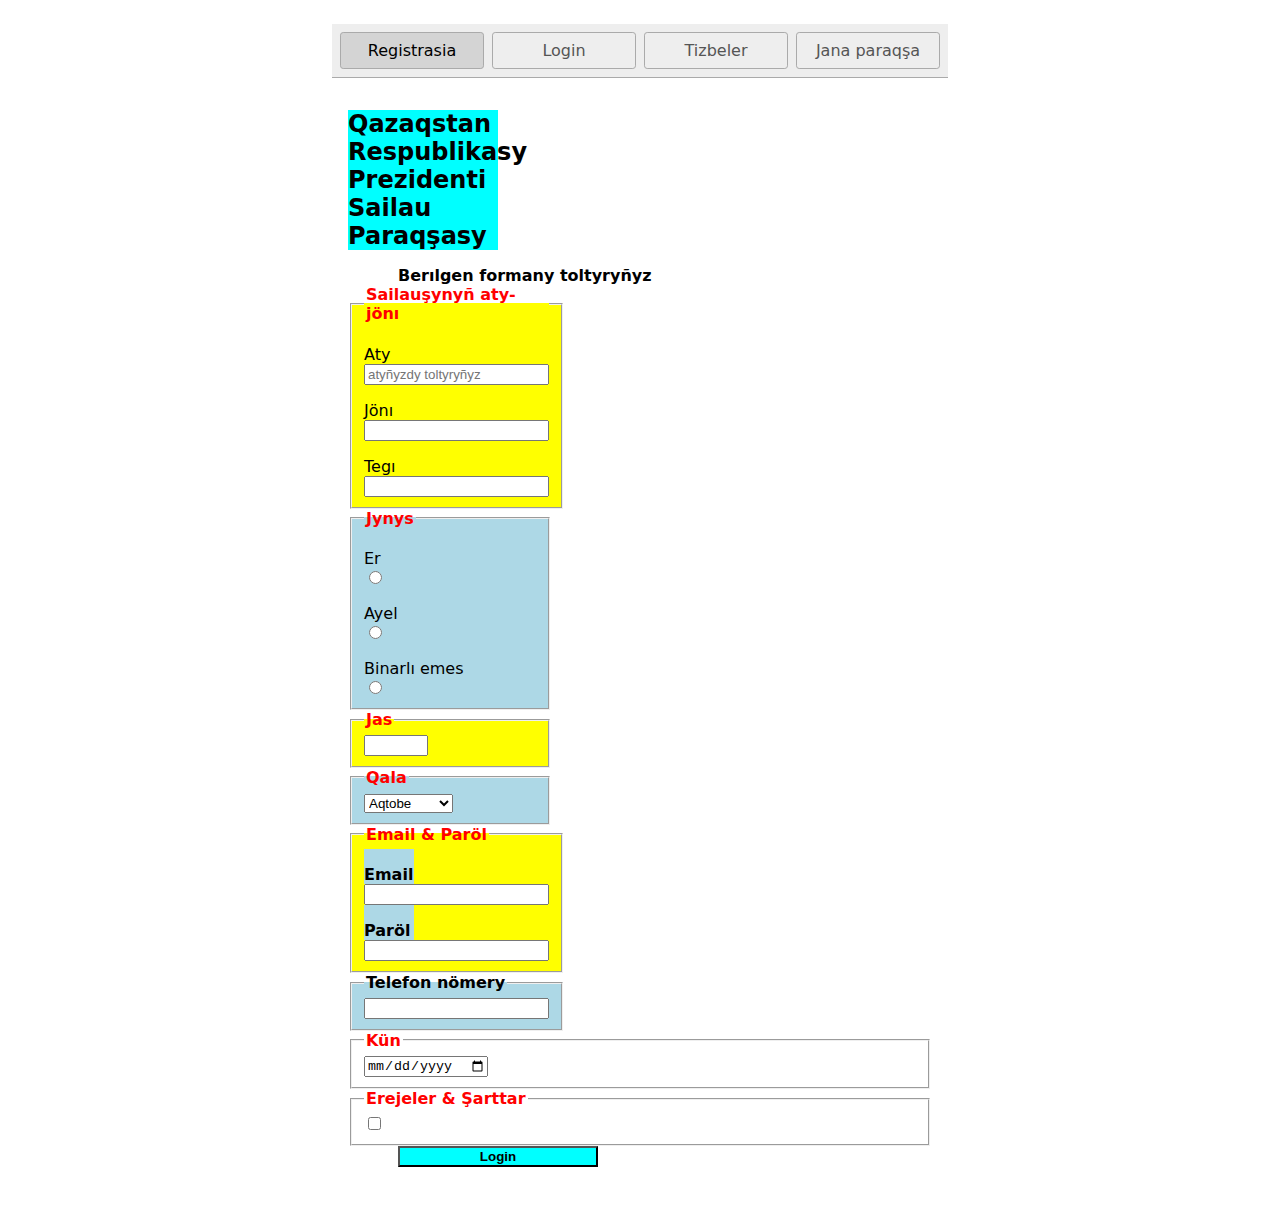
<file: index.html>
<!DOCTYPE html>
<html lang="en">
  <head>
    <title>Registrasiya</title>
    <meta charset="UTF-8" />
    <meta name="viewport" content="width=device-width" />
    <link rel="stylesheet" href="styles.css" />
    <script type="module" src="script.js"></script>
  </head>

  <body>
    <nav>
      <a href="/" aria-current="page">Registrasia</a>
      <a href="/page2.html">Login</a>
      <a href="/page3.html">Tizbeler</a>
      <a href="/page4.html">Jana paraqşa</a>
    </nav>

    <main>
      <div style="width: 150px; height: 150 px; background-color: aqua">
        <h1>Qazaqstan Respublikasy Prezidenti Sailau Paraqşasy</h1>

      </div>

      <span style="color: black; margin-left: 50px; font-weight: bold;">Berılgen formany toltyryñyz</span>

         

      <form method="GET" action="./page2.html">
        
        <fieldset class="block1">
          <legend>Sailauşynyñ aty-jönı</legend>
          <label for="username">Aty</label>
          <input
            type="text"
            id="username"
            name="username"
            placeholder="atyñyzdy toltyryñyz"
          />

          <label for="surname">Jönı</label>
          <input type="text" id="surname" name="surname" />

          <label for="fathername">Tegı</label>
          <input type="text" id="fathername" name="fathername" />
        </fieldset>

        <style>
          .block1 {
            width: 200px; height: 150 px; background-color: yellow
          }
        </style>

        <fieldset class="block2">
          <legend>Jynys</legend>

          <label for="male">Er</label>
          <input type="radio" id="male" name="jynys" />

          <label for="female">Ayel</label>
          <input type="radio" id="female" name="jynys" />

          <label for="non-binary">Binarlı emes</label>
          <input type="radio" id="non-binary" name="jynys" />
        </fieldset>

        <fieldset class="block3 block3_bg">
          <legend>Jas</legend>

          <input
            type="number"
            id="number"
            name="age"
            step="1"
            min="18"
            max="120"
          />
        </fieldset>

        <fieldset class="block4">
          <legend>Qala</legend>
          <select name="city">
            <option value="aqt">Aqtobe</option>
            <option value="alm">Almatı</option>
            <option value="ast">Astana</option>
            <option value="shym">Şymkent</option>
            <option value="bsq">Basqa qala</option>
          </select>
        </fieldset>

        <fieldset class="block5">
          <legend>Email & Paröl</legend>
          <label class="label" for="email">Email</label>
          <input type="email" id="email" name="email" />

          <label class="label" for="password">Paröl</label>
          <input type="password" id="password" name="password" />
        </fieldset>

        <fieldset class="block6">
          <legend id="block6_text">Telefon nömery</legend>
          <input type="tel" id="phone" name="phone" pattern="[0-9]{10}" />
        </fieldset>

        <fieldset>
          <legend>Kün</legend>
          <input type="date" id="date" name="date" />
        </fieldset>

        <fieldset>
          <legend>Erejeler & Şarttar</legend>
          <input type="checkbox" name="terms" id="terms" />
        </fieldset>

        <button id="button">
          Login</button>
      </form>
    </main>
  </body>
</html>
</file>
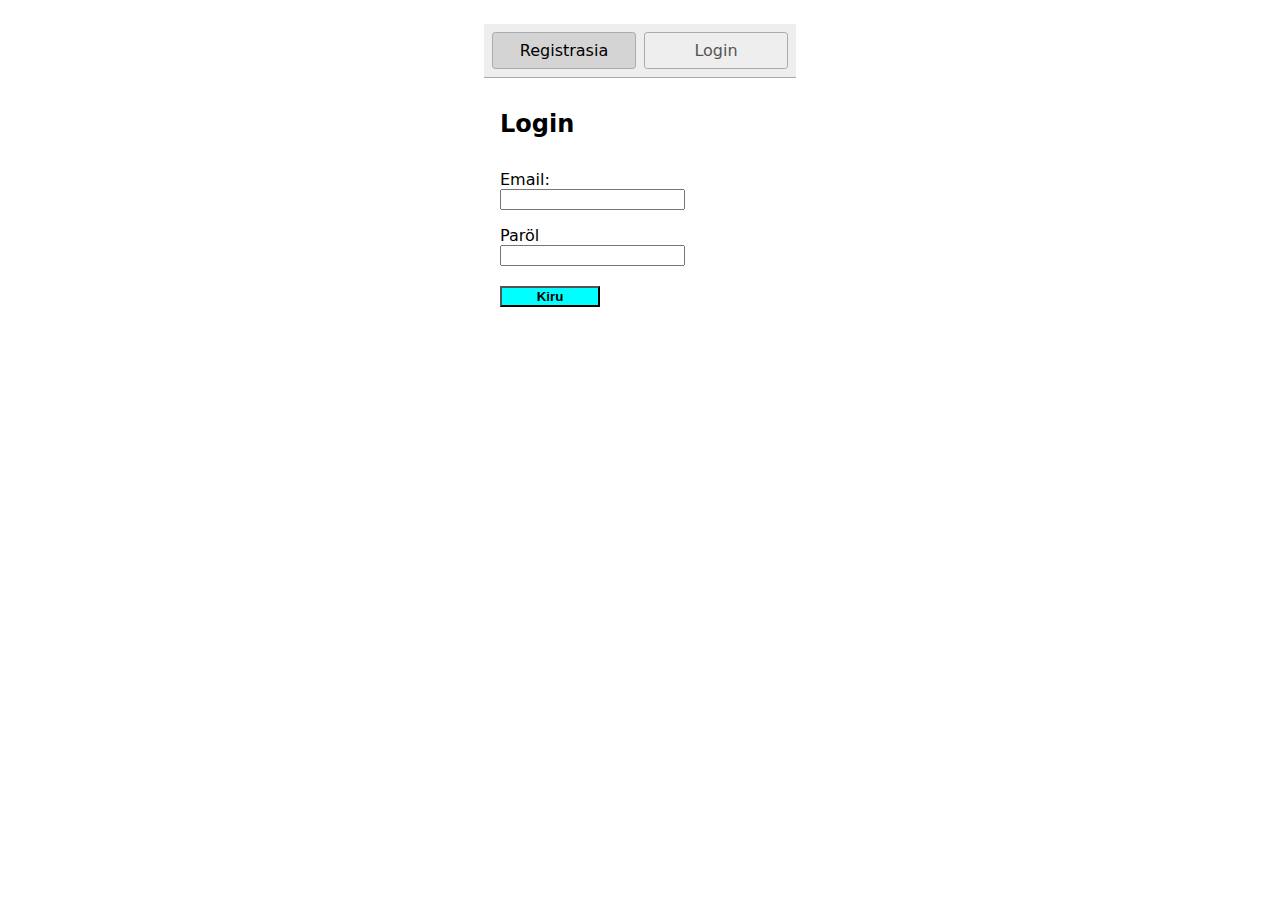
<file: page2.html>
<!DOCTYPE html>
<html lang="en">
    <head>
      <title>Login</title>
      <meta charset="UTF-8">
      <meta name="viewport" content="width=device-width">
      <link rel="stylesheet" href="styles.css">
      <script type="module" src="script.js"></script>
    </head>
  
    <body>
    <nav>
      <a href="/" aria-current="page">Registrasia</a>
      <a href="/page2.html">Login</a>
    </nav>

    <main>
      <form method="GET" action="./page3.html">
            <h1>Login</h1>
            <div>
              <label for="email">Email:</label>
              <input type="email" id="email" name="email">
            </div>

            <div>
              <label for="password">Paröl</label>
              <input type="password" id="password" name="password">
            </div>

            <button id="button2">
              Kiru</button>
      </form>
    </main>
  </body>
</html>
</file>
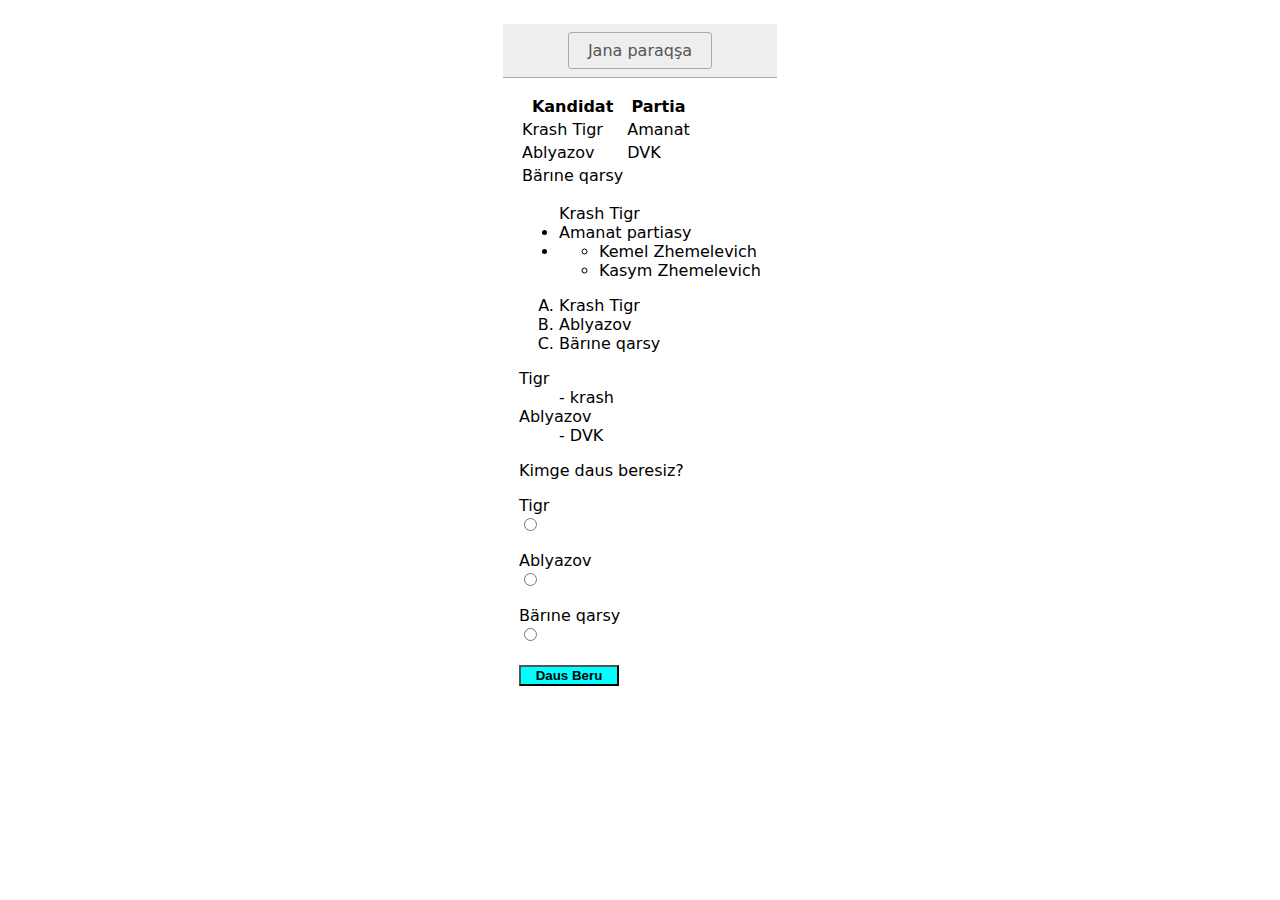
<file: page3.html>
<!DOCTYPE html>
<html lang="en">
    <head>
      <title>Tizbeler</title>
      <meta charset="UTF-8">
      <meta name="viewport" content="width=device-width">
      <link rel="stylesheet" href="styles.css">
      <script type="module" src="script.js"></script>
    </head>
  
    <body>
    <nav>
      <a href="./page4.html">Jana paraqşa</a>
    </nav>

      <main>
        <form method="GET" action="./page4.html">
          <table>
            <tr>
              <th>Kandidat</th>
              <th>Partia</th>
            </tr>
            <tr>
              <td>Krash Tigr</td>
              <td>Amanat</td>
            </tr>
            <tr>
              <td>Ablyazov</td>
              <td>DVK</td>
            </tr>
            <tr>
            <td>Bärıne qarsy</td>
            <td></td>
          </tr>
          
          </table>

          <ul>
          <tr>
          <th>Krash Tigr</th>
            <li>Amanat partiasy</li>
            <li>
              <ul>
                <li>Kemel Zhemelevich</li>
                <li>Kasym Zhemelevich</li>
              </ul>
            </li>
          </ul>

          <ol type="A">
            <li>Krash Tigr</li>
            <li>Ablyazov</li>
            <li>Bärıne qarsy</li>
        
          </ol>

          <dl>
            <dt>Tigr</dt>
            <dd>- krash</dd>
            <dt>Ablyazov</dt>
            <dd>- DVK</dd>
          </dl>
          
          <div>
            <tr>
              <th>Kimge daus beresiz?</th>
            </tr>

          <label for="krash">Tigr</label>
          <input type="radio" id="krash" name="daus">

          <label for="abl">Ablyazov</label>
          <input type="radio" id="abl" name="daus">

          <label for="bar">Bärıne qarsy</label>
          <input type="radio" id="bar" name="daus">
          
          </div>


          <button id="button3">
            Daus Beru</button>
        </form>
    </main>
  </body>
</html>
</file>
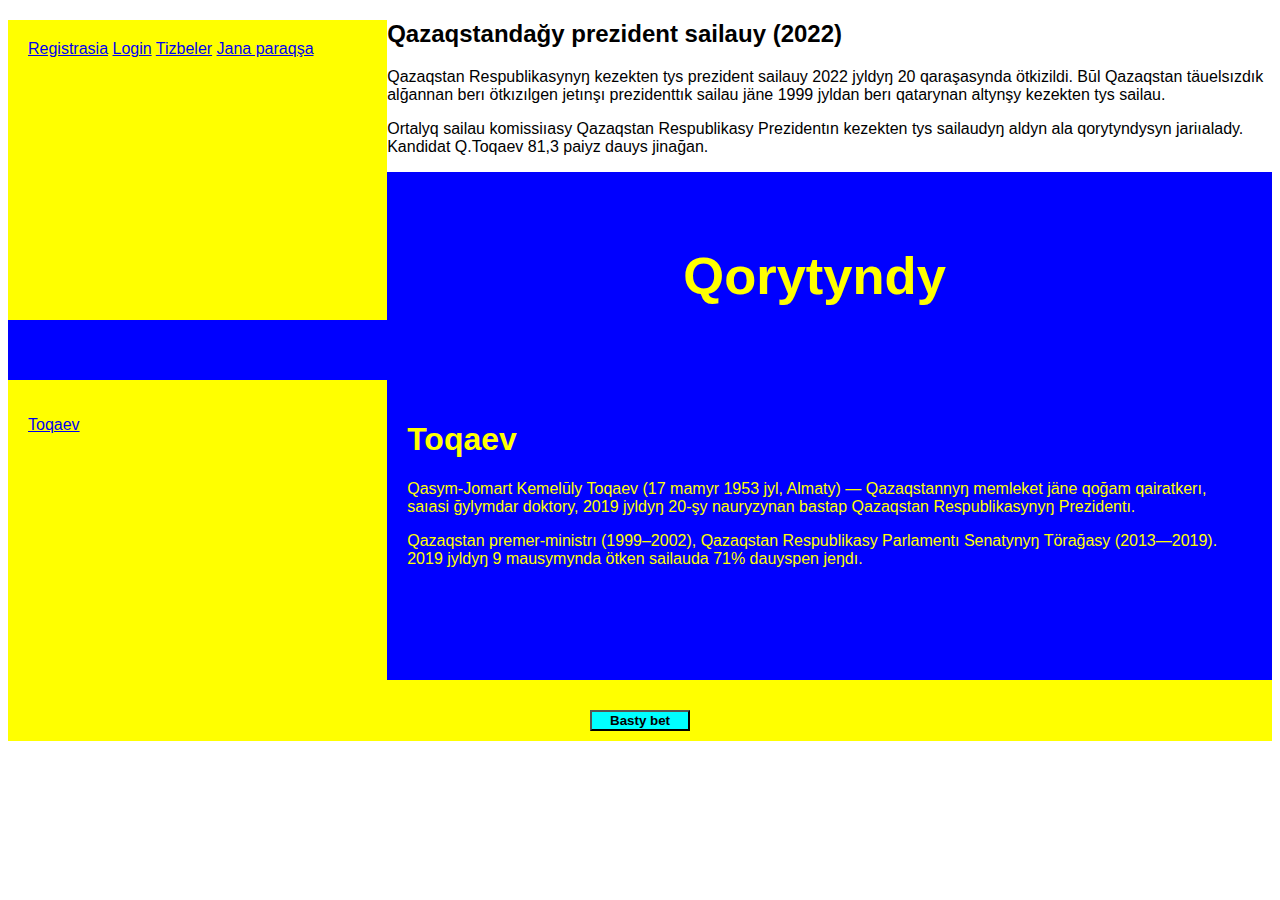
<file: page4.html>
<!DOCTYPE html>
<html lang="en">
  <body>
    <nav>
      <a href="/" aria-current="page">Registrasia</a>
      <a href="/page2.html">Login</a>
      <a href="/page3.html">Tizbeler</a>
      <a href="/page4.html">Jana paraqşa</a>
    </nav>  
    
    <form method="GET" action="./index.html">

  <head>
    <title>Results</title>
    <meta charset="utf-8" />
    <meta name="viewport" content="width=device-width, initial-scale=1" />
    <style>
      * {
        box-sizing: border-box;
      }

      body {
        font-family: Arial, Helvetica, sans-serif; 
      }

      header {
        background-color: blue;
        padding: 30px;
        text-align: center;
        font-size: 35px;
        color: yellow;
      }

      nav {
        float: left;
        width: 30%;
        height: 300px; 
        background: yellow;
        padding: 20px;
      }

      nav ul {
        list-style-type: none;
        padding: 0;
      }

      article {
        float: left;
        padding: 20px;
        width: 70%;
        background-color: blue;
        height: 300px;
        color: yellow; 
      }

      section::after {
        content: '';
        display: table;
        clear: both;
      }

      footer {
        background-color: yellow;
        padding: 10px;
        text-align: center;
        color: blue;
      }

      @media (max-width: 600px) {
        nav,
        article {
          width: 100%;
          height: auto;
        }
      }
          #button5 {
      width: 100px;
      height: 150 px;
      color: black;
      font-weight: bold;
      margin-top: 20px;
      background-color: aqua;

    </style>
  </head>
  <body>
    <h2>Qazaqstandağy prezident sailauy (2022)</h2>
    <p>
      Qazaqstan Respublikasynyŋ kezekten tys prezident sailauy 2022 jyldyŋ 20 qaraşasynda ötkizildi. Būl Qazaqstan täuelsızdık alğannan berı ötkızılgen jetınşı prezidenttık sailau jäne 1999 jyldan berı qatarynan altynşy kezekten tys sailau.
    </p>
    <p>
      Ortalyq sailau komissiıasy Qazaqstan Respublikasy Prezidentın kezekten tys sailaudyŋ aldyn ala qorytyndysyn jariıalady. Kandidat Q.Toqaev 81,3 paiyz dauys jinağan.
    </p>

    <header>
      <h2>Qorytyndy</h2>
    </header>

    <section>
      <nav>
        <ul>
          <li><a href="#">Toqaev</a></li>
        </ul>
      </nav>

      <article>
        <h1>Toqaev</h1>
        <p>
          Qasym-Jomart Kemelūly Toqaev (17 mamyr 1953 jyl, Almaty) — Qazaqstannyŋ memleket jäne qoğam qairatkerı, saıasi ğylymdar doktory, 2019 jyldyŋ 20-şy nauryzynan bastap Qazaqstan Respublikasynyŋ Prezidentı.
        </p>
        <p>
          Qazaqstan premer-ministrı (1999–2002), Qazaqstan Respublikasy Parlamentı Senatynyŋ Törağasy (2013—2019). 2019 jyldyŋ 9 mausymynda ötken sailauda 71% dauyspen jeŋdı.
        </p>
      </article>
    </section>

    <footer>
      <button id="button5">
        Basty bet</button>
    </footer>
  </body>
</html>
</file>
<file: styles.css>
* {
  box-sizing: border-box;
}

body {
  margin: 0;
  font-family: system-ui, sans-serif;
  color: black;
  background-color: white;
}

nav {
  display: flex;
  flex-wrap: wrap;
  align-items: center;
  justify-content: center;
  padding: 0.5rem;
  gap: 0.5rem;
  border-bottom: solid 1px #aaa;
  background-color: #eee;
}

nav a {
  display: inline-block;
  min-width: 9rem;
  padding: 0.5rem;
  border-radius: 0.2rem;
  border: solid 1px #aaa;
  text-align: center;
  text-decoration: none;
  color: #555;
}

nav a[aria-current='page'] {
  color: #000;
  background-color: #d4d4d4;
}

main {
  padding: 1rem;
}

h1 {
  font-weight: bold;
  font-size: 1.5rem;
}

body {
  padding: 24px;
  display: grid;
  place-content: center;
}

label {
  display: block;
  padding-top: 16px;
}

input {
  width: unset;
}

.block2 {
  width: 200px;
  height: 150 px;
  background-color: lightblue;
}

.block3 {
  width: 200px;
  height: 150 px;
  color: black;
}

.block3_bg {
  background-color: yellow;
}

legend {
  color: red;
  font-weight: bold;
}

.block4 {
  width: 200px;
  height: 150 px;
  background-color: lightblue;
}

.block5 {
  width: 200px;
  height: 150 px;
  background-color: yellow;
}

.block5 > label {
  width: 50px;
  height: 50 px;
  font-weight: bold;
  background-color: lightblue;
}

.block6 {
  width: 200px;
  height: 150 px;
  background-color: lightblue;
}

#block6_text {
  font-weight: bold;
  color: black;
}
#button {
  width: 200px;
  height: 150 px;
  color: black;
  margin-left: 50px;
  font-weight: bold;
  background-color: aqua;
}

#button2 {
  width: 100px;
  height: 150 px;
  color: black;
  font-weight: bold;
  margin-top: 20px;
  background-color: aqua;
}

#button3 {
  width: 100px;
  height: 150 px;
  color: black;
  font-weight: bold;
  margin-top: 20px;
  background-color: aqua;
}
</file>
